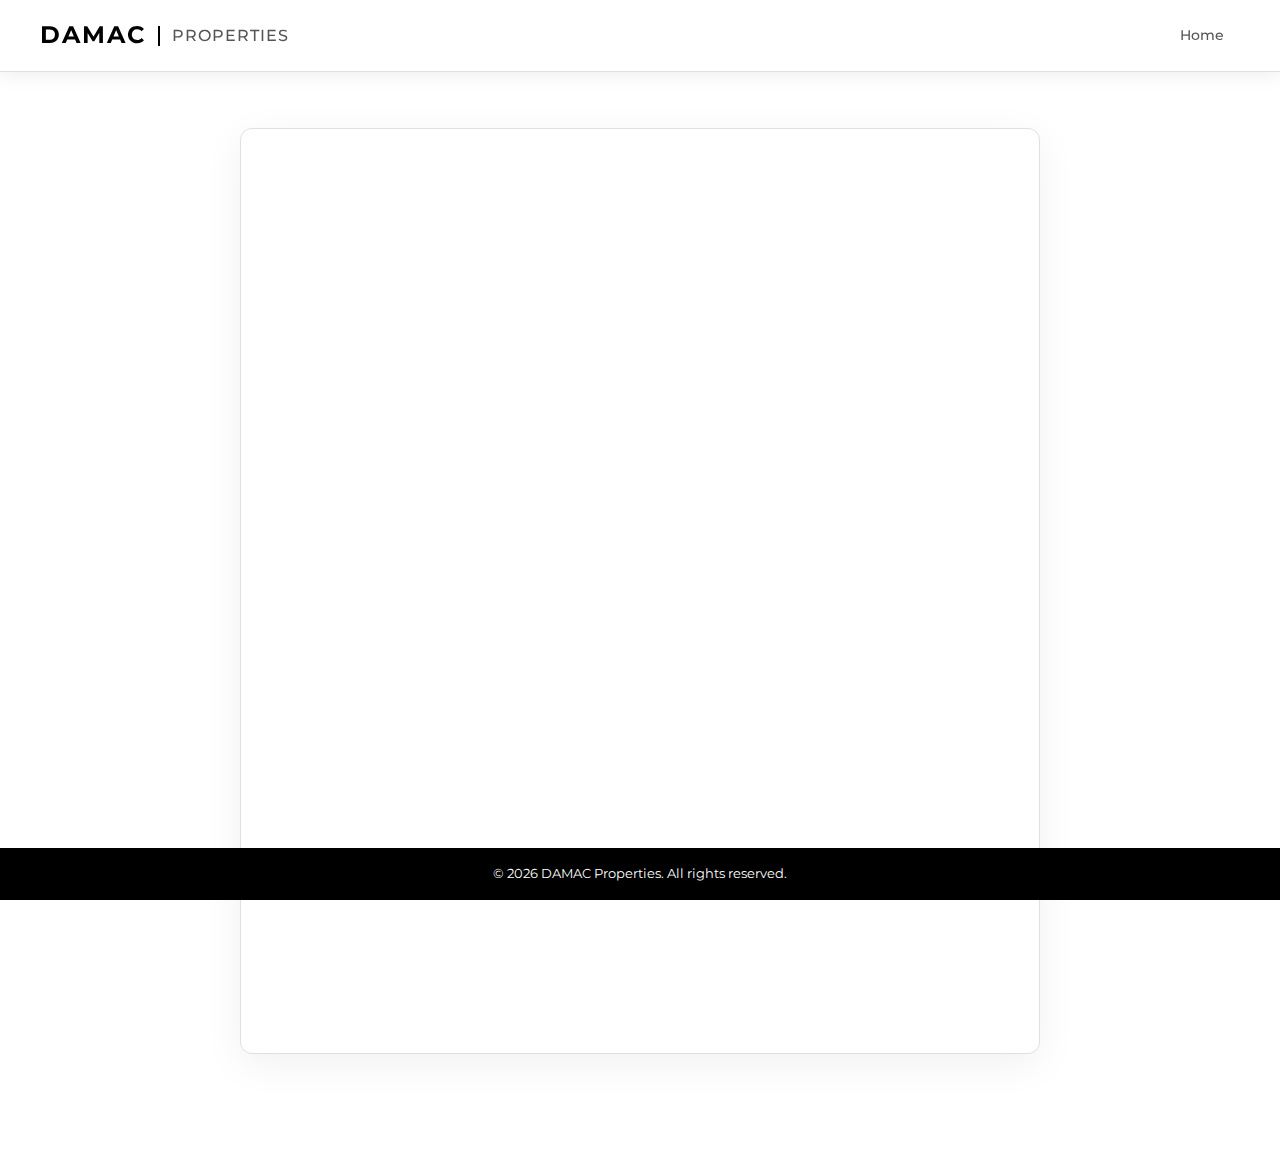
<file: thank-you-dwonload/index.html>
<!DOCTYPE html>
<html lang="en">
<head>
  <meta charset="UTF-8">
  <meta name="viewport" content="width=device-width, initial-scale=1.0">
  <title>Brochure Download - DAMAC Properties</title>
  <link rel="preconnect" href="https://fonts.googleapis.com">
  <link rel="preconnect" href="https://fonts.gstatic.com" crossorigin>
  <link href="https://fonts.googleapis.com/css2?family=Montserrat:wght@300;400;500;600;700&display=swap" rel="stylesheet">
  <style>
    :root {
      --primary: #000000;
      --secondary: #111111;
      --accent: #333333;
      --light: #f8f8f8;
      --text: #222222;
      --text-light: #555555;
      --white: #ffffff;
      --border: #e0e0e0;
      --success: #10b981;
      --success-light: #d1fae5;
    }
    
    * {
      margin: 0;
      padding: 0;
      box-sizing: border-box;
    }
    
    body {
      font-family: 'Montserrat', sans-serif;
      background-color: var(--white);
      color: var(--text);
      line-height: 1.6;
      -webkit-font-smoothing: antialiased;
      min-height: 100vh;
    }
    
    header {
      position: fixed;
      top: 0;
      left: 0;
      right: 0;
      width: 100%;
      background: var(--white);
      color: var(--primary);
      padding: 1rem 2rem;
      z-index: 1000;
      box-shadow: 0 2px 20px rgba(0,0,0,0.08);
      border-bottom: 1px solid var(--border);
      backdrop-filter: blur(10px);
    }
    
    .header-container {
      max-width: 1200px;
      margin: 0 auto;
      display: flex;
      justify-content: space-between;
      align-items: center;
      width: 100%;
    }
    
    .logo-container {
      display: flex;
      align-items: center;
      gap: 0.5rem;
    }
    
    .logo {
      font-weight: 700;
      font-size: 1.5rem;
      letter-spacing: 2px;
      color: var(--primary);
    }
    
    .logo-separator {
      width: 2px;
      height: 20px;
      background: var(--primary);
      margin: 0 0.25rem;
    }
    
    .logo-subtitle {
      font-weight: 500;
      font-size: 1rem;
      letter-spacing: 1px;
      color: var(--text-light);
    }
    
    .header-nav {
      display: flex;
      align-items: center;
      gap: 1rem;
    }
    
    .nav-item {
      padding: 0.5rem 1rem;
      color: var(--text-light);
      text-decoration: none;
      font-weight: 500;
      font-size: 0.9rem;
      transition: color 0.3s ease;
      border-radius: 4px;
    }
    
    .nav-item:hover {
      color: var(--primary);
      background: rgba(0,0,0,0.05);
    }
    
    footer {
      position: fixed;
      bottom: 0;
      left: 0;
      right: 0;
      width: 100%;
      background: var(--primary);
      color: var(--white);
      padding: 1rem;
      text-align: center;
      font-size: 0.8rem;
      font-weight: 400;
      z-index: 999;
    }
    
    .main {
      padding: 8rem 1rem 6rem;
      max-width: 1000px;
      margin: 0 auto;
      text-align: center;
      min-height: calc(100vh - 140px);
      display: flex;
      align-items: center;
      justify-content: center;
    }
    
    .card {
      background: var(--white);
      border: 1px solid var(--border);
      padding: 4rem 3rem;
      border-radius: 12px;
      box-shadow: 0 10px 40px rgba(0,0,0,0.06);
      position: relative;
      overflow: hidden;
      width: 100%;
      max-width: 800px;
    }
    
    .download-icon {
      width: 5rem;
      height: 5rem;
      margin: 0 auto 2rem;
      display: flex;
      align-items: center;
      justify-content: center;
      background: var(--success-light);
      border-radius: 50%;
      position: relative;
    }
    
    .download-icon::before {
      content: '';
      position: absolute;
      width: 100%;
      height: 100%;
      border-radius: 50%;
      background: rgba(16, 185, 129, 0.1);
      animation: pulse 2s infinite;
    }
    
    .download-icon svg {
      width: 2.5rem;
      height: 2.5rem;
      z-index: 1;
    }
    
    h1 {
      font-size: 2.5rem;
      margin-bottom: 1.5rem;
      color: var(--primary);
      font-weight: 600;
      line-height: 1.2;
      letter-spacing: -0.02em;
    }
    
    p {
      font-size: 1.125rem;
      color: var(--text-light);
      margin-bottom: 2.5rem;
      max-width: 600px;
      margin-left: auto;
      margin-right: auto;
      font-weight: 400;
      line-height: 1.7;
    }
    
    .button-group {
      display: flex;
      flex-direction: column;
      gap: 1rem;
      align-items: center;
      margin-top: 1rem;
    }
    
    .btn {
      display: inline-flex;
      align-items: center;
      justify-content: center;
      gap: 0.5rem;
      padding: 1rem 2.5rem;
      text-decoration: none;
      font-weight: 500;
      border-radius: 6px;
      font-size: 0.9rem;
      transition: all 0.3s ease;
      cursor: pointer;
      letter-spacing: 0.5px;
      text-transform: uppercase;
      position: relative;
      overflow: hidden;
      min-width: 200px;
    }
    
    .btn-primary {
      background: var(--success);
      color: var(--white);
      border: 2px solid var(--success);
    }
    
    .btn-secondary {
      background: var(--white);
      color: var(--primary);
      border: 2px solid var(--primary);
    }
    
    .btn::before {
      content: '';
      position: absolute;
      top: 0;
      left: -100%;
      width: 100%;
      height: 100%;
      background: linear-gradient(90deg, transparent, rgba(255,255,255,0.2), transparent);
      transition: left 0.5s;
    }
    
    .btn:hover::before {
      left: 100%;
    }
    
    .btn-primary:hover {
      background: var(--white);
      color: var(--success);
      transform: translateY(-2px);
      box-shadow: 0 5px 15px rgba(16, 185, 129, 0.3);
    }
    
    .btn-secondary:hover {
      background: var(--primary);
      color: var(--white);
      transform: translateY(-2px);
      box-shadow: 0 5px 15px rgba(0,0,0,0.2);
    }
    
    .download-info {
      background: var(--light);
      border: 1px solid var(--border);
      border-radius: 8px;
      padding: 1.5rem;
      margin: 2rem 0;
      display: flex;
      align-items: center;
      gap: 1rem;
      text-align: left;
    }
    
    .download-info-icon {
      width: 3rem;
      height: 3rem;
      background: var(--white);
      border-radius: 8px;
      display: flex;
      align-items: center;
      justify-content: center;
      flex-shrink: 0;
    }
    
    .download-info-content h3 {
      font-size: 1rem;
      font-weight: 600;
      color: var(--primary);
      margin-bottom: 0.25rem;
    }
    
    .download-info-content p {
      font-size: 0.875rem;
      color: var(--text-light);
      margin: 0;
    }
    
    .contacts {
      margin-top: 3rem;
      display: grid;
      grid-template-columns: repeat(auto-fit, minmax(200px, 1fr));
      gap: 2rem;
      align-items: start;
    }
    
    .contact {
      display: flex;
      flex-direction: column;
      align-items: center;
      text-align: center;
      padding: 1rem;
      border-radius: 8px;
      transition: transform 0.3s ease, box-shadow 0.3s ease;
    }
    
    .contact:hover {
      transform: translateY(-5px);
      box-shadow: 0 5px 20px rgba(0,0,0,0.1);
    }
    
    .contact-icon {
      width: 3rem;
      height: 3rem;
      margin-bottom: 1rem;
      display: flex;
      align-items: center;
      justify-content: center;
      background: rgba(0,0,0,0.05);
      border-radius: 50%;
      transition: all 0.3s ease;
    }
    
    .contact:hover .contact-icon {
      background: var(--primary);
    }
    
    .contact:hover .contact-icon svg {
      fill: var(--white);
    }
    
    .contact svg {
      width: 1.5rem;
      height: 1.5rem;
      transition: fill 0.3s ease;
    }
    
    .contact a {
      text-decoration: none;
      font-weight: 500;
      color: var(--text);
      font-size: 0.95rem;
      display: inline-block;
      position: relative;
      transition: color 0.3s ease;
    }
    
    .contact a:hover {
      color: var(--primary);
    }
    
    .contact a::after {
      content: '';
      position: absolute;
      width: 0;
      height: 2px;
      bottom: -4px;
      left: 50%;
      background: var(--primary);
      transition: all 0.3s ease;
      transform: translateX(-50%);
    }
    
    .contact a:hover::after {
      width: 100%;
    }
    
    .divider {
      margin: 2.5rem auto;
      width: 80px;
      height: 2px;
      background: linear-gradient(90deg, transparent, var(--border), transparent);
      border-radius: 1px;
    }
    
    /* Responsive Design */
    @media (max-width: 1024px) {
      .main {
        padding: 7rem 2rem 5rem;
      }
      
      .card {
        padding: 3rem 2rem;
      }
    }
    
    @media (max-width: 768px) {
      header {
        padding: 1rem 1.5rem;
      }
      
      .header-container {
        flex-direction: row;
        justify-content: space-between;
      }
      
      .logo {
        font-size: 1.25rem;
      }
      
      .logo-subtitle {
        font-size: 0.9rem;
      }
      
      .header-nav {
        display: none;
      }
      
      .main {
        padding: 6rem 1rem 4rem;
      }
      
      .card {
        padding: 2.5rem 1.5rem;
      }
      
      h1 {
        font-size: 2rem;
      }
      
      p {
        font-size: 1rem;
      }
      
      .button-group {
        flex-direction: column;
        gap: 0.75rem;
      }
      
      .btn {
        width: 100%;
        max-width: 300px;
      }
      
      .download-info {
        flex-direction: column;
        text-align: center;
        gap: 0.75rem;
      }
      
      .contacts {
        grid-template-columns: 1fr;
        gap: 1.5rem;
        margin-top: 2rem;
      }
      
      .contact {
        flex-direction: row;
        text-align: left;
        justify-content: flex-start;
        gap: 1rem;
      }
      
      .contact-icon {
        margin-bottom: 0;
        flex-shrink: 0;
      }
    }
    
    @media (max-width: 480px) {
      header {
        padding: 0.75rem 1rem;
      }
      
      .logo-container {
        gap: 0.25rem;
      }
      
      .logo {
        font-size: 1.1rem;
        letter-spacing: 1px;
      }
      
      .logo-separator {
        height: 16px;
      }
      
      .logo-subtitle {
        font-size: 0.8rem;
      }
      
      .main {
        padding: 5rem 0.75rem 3.5rem;
      }
      
      .card {
        padding: 2rem 1rem;
        border-radius: 8px;
      }
      
      h1 {
        font-size: 1.75rem;
        margin-bottom: 1rem;
      }
      
      .download-icon {
        width: 4rem;
        height: 4rem;
        margin-bottom: 1.5rem;
      }
      
      .download-icon svg {
        width: 2rem;
        height: 2rem;
      }
      
      p {
        font-size: 0.95rem;
        margin-bottom: 2rem;
      }
      
      .btn {
        padding: 0.875rem 2rem;
        font-size: 0.85rem;
      }
      
      .download-info {
        padding: 1rem;
      }
      
      .contacts {
        margin-top: 1.5rem;
      }
      
      .contact {
        padding: 0.75rem;
      }
      
      .contact-icon {
        width: 2.5rem;
        height: 2.5rem;
      }
      
      .contact svg {
        width: 1.25rem;
        height: 1.25rem;
      }
      
      .contact a {
        font-size: 0.9rem;
      }
    }
    
    @media (max-width: 360px) {
      .logo {
        font-size: 1rem;
      }
      
      .logo-subtitle {
        font-size: 0.75rem;
      }
      
      h1 {
        font-size: 1.5rem;
      }
      
      .card {
        padding: 1.5rem 0.75rem;
      }
    }
    
    /* Animations */
    @keyframes fadeIn {
      from { 
        opacity: 0; 
        transform: translateY(20px); 
      }
      to { 
        opacity: 1; 
        transform: translateY(0); 
      }
    }
    
    @keyframes pulse {
      0%, 100% { 
        transform: scale(1); 
        opacity: 1; 
      }
      50% { 
        transform: scale(1.05); 
        opacity: 0.8; 
      }
    }
    
    @keyframes slideInFromTop {
      from {
        opacity: 0;
        transform: translateY(-30px);
      }
      to {
        opacity: 1;
        transform: translateY(0);
      }
    }
    
    @keyframes bounceIn {
      0% {
        opacity: 0;
        transform: scale(0.3);
      }
      50% {
        opacity: 1;
        transform: scale(1.05);
      }
      70% {
        transform: scale(0.9);
      }
      100% {
        opacity: 1;
        transform: scale(1);
      }
    }
    
    header {
      animation: slideInFromTop 0.6s ease-out;
    }
    
    .card {
      animation: fadeIn 0.8s ease-out forwards;
    }
    
    .download-icon {
      animation: bounceIn 1s ease-out 0.2s forwards;
      opacity: 0;
    }
    
    h1 {
      animation: fadeIn 0.8s ease-out 0.3s forwards;
      opacity: 0;
    }
    
    p {
      animation: fadeIn 0.8s ease-out 0.4s forwards;
      opacity: 0;
    }
    
    .download-info {
      animation: fadeIn 0.8s ease-out 0.5s forwards;
      opacity: 0;
    }
    
    .button-group {
      animation: fadeIn 0.8s ease-out 0.6s forwards;
      opacity: 0;
    }
    
    .divider {
      animation: fadeIn 0.8s ease-out 0.7s forwards;
      opacity: 0;
    }
    
    .contacts {
      animation: fadeIn 0.8s ease-out 0.8s forwards;
      opacity: 0;
    }
    
    /* Accessibility improvements */
    @media (prefers-reduced-motion: reduce) {
      *, *::before, *::after {
        animation-duration: 0.01ms !important;
        animation-iteration-count: 1 !important;
        transition-duration: 0.01ms !important;
      }
    }
    
    /* Focus styles for accessibility */
    .nav-item:focus,
    .btn:focus,
    .contact a:focus {
      outline: 2px solid var(--primary);
      outline-offset: 2px;
    }
  </style>
</head>
<body>

<header>
  <div class="header-container">
    <div class="logo-container">
      <div class="logo">DAMAC</div>
      <div class="logo-separator"></div>
      <div class="logo-subtitle">PROPERTIES</div>
    </div>
    <nav class="header-nav">
      <a href="/" class="nav-item">Home</a>
      
    </nav>
  </div>
</header>

<div class="main">
  <div class="card">
    <div class="download-icon">
      <svg xmlns="http://www.w3.org/2000/svg" viewBox="0 0 24 24" fill="var(--success)">
        <path d="M14,2H6A2,2 0 0,0 4,4V20A2,2 0 0,0 6,22H18A2,2 0 0,0 20,20V8L14,2M18,20H6V4H13V9H18V20Z"/>
        <path d="M12,11L16,15H13V19H11V15H8L12,11Z"/>
      </svg>
    </div>
    
    <h1>Brochure Ready for Download</h1>
    <p>Thank you for your interest in DAMAC Properties. Your exclusive property brochure is ready for download. Discover our premium developments, luxury amenities, and investment opportunities.</p>
    
    <div class="download-info">
      <div class="download-info-icon">
        <svg xmlns="http://www.w3.org/2000/svg" viewBox="0 0 24 24" fill="var(--text-light)" width="24" height="24">
          <path d="M14,2H6A2,2 0 0,0 4,4V20A2,2 0 0,0 6,22H18A2,2 0 0,0 20,20V8L14,2M18,20H6V4H13V9H18V20Z"/>
        </svg>
      </div>
      <div class="download-info-content">
        <h3>DAMAC Properties Brochure</h3>
        <p>PDF Format • Premium Property Collection</p>
      </div>
    </div>
    
    <div class="button-group">
      <a href="files/brochure.pdf" download="DAMAC-Properties-Brochure.pdf" class="btn btn-primary">
        <svg xmlns="http://www.w3.org/2000/svg" viewBox="0 0 24 24" fill="currentColor" width="20" height="20">
          <path d="M5,20H19V18H5M19,9H15V3H9V9H5L12,16L19,9Z"/>
        </svg>
        Download Brochure
      </a>
      <a href="/" class="btn btn-secondary">
        <svg xmlns="http://www.w3.org/2000/svg" viewBox="0 0 24 24" fill="currentColor" width="20" height="20">
          <path d="M10,20V14H14V20H19V12H22L12,3L2,12H5V20H10Z"/>
        </svg>
        Return to Homepage
      </a>
    </div>
    
    <div class="divider"></div>
    
    <div class="contacts">
      <div class="contact">
        <div class="contact-icon">
          <svg xmlns="http://www.w3.org/2000/svg" viewBox="0 0 24 24" fill="var(--text-light)">
            <path d="M20 4H4c-1.1 0-1.99.9-1.99 2L2 18c0 1.1.9 2 2 2h16c1.1 0 2-.9 2-2V6c0-1.1-.9-2-2-2zm0 4l-8 5-8-5V6l8 5 8-5v2z"/>
          </svg>
        </div>
        <a href="mailto:sales@knightcastle.com">sales@knightcastle.com</a>
      </div>
      
      <div class="contact">
        <div class="contact-icon">
          <svg xmlns="http://www.w3.org/2000/svg" viewBox="0 0 24 24" fill="var(--text-light)">
            <path d="M20.01 15.38c-1.23 0-2.42-.2-3.53-.56-.35-.12-.74-.03-1.01.24l-1.57 1.97c-2.83-1.35-5.48-3.9-6.89-6.83l1.95-1.66c.27-.28.35-.67.24-1.02-.37-1.11-.56-2.3-.56-3.53 0-.54-.45-.99-.99-.99H4.19C3.65 3 3 3.24 3 3.99 3 13.28 10.73 21 20.01 21c.71 0 .99-.63.99-1.18v-3.45c0-.54-.45-.99-.99-.99z"/>
          </svg>
        </div>
        <a href="tel:+971505685098">+971 50 568 5098</a>
      </div>
      
      <div class="contact">
        <div class="contact-icon">
          <svg xmlns="http://www.w3.org/2000/svg" viewBox="0 0 24 24" fill="var(--text-light)">
            <path d="M16.75 13.96c.25.13.41.2.46.3.06.11.04.61-.21 1.18-.2.56-1.24 1.1-1.7 1.12-.46.02-.47.36-2.96-.73-2.49-1.09-3.99-3.75-4.11-3.92-.12-.17-.96-1.38-.92-2.61.05-1.22.69-1.8.95-2.04.24-.26.51-.29.68-.26h.47c.15 0 .36-.06.55.45l.69 1.87c.06.13.1.28.01.44l-.27.41-.39.42c-.12.12-.26.25-.12.5.12.26.62 1.09 1.32 1.78.91.88 1.71 1.17 1.95 1.3.24.14.39.12.54-.04l.81-.94c.19-.25.35-.19.58-.11l1.67.88M12 2a10 10 0 0 1 10 10 10 10 0 0 1-10 10c-1.97 0-3.8-.57-5.35-1.55L2 22l1.55-4.65A9.969 9.969 0 0 1 2 12 10 10 0 0 1 12 2m0 2a8 8 0 0 0-8 8c0 1.72.54 3.31 1.46 4.61L4.5 19.5l2.89-.96A7.95 7.95 0 0 0 12 20a8 8 0 0 0 8-8 8 8 0 0 0-8-8z"/>
          </svg>
        </div>
        <a href="https://wa.me/971505685098s" target="_blank">WhatsApp</a>
      </div>
    </div>
  </div>
</div>

<footer>&copy; <script>document.write(new Date().getFullYear())</script> DAMAC Properties. All rights reserved.</footer>

</body>
</html>
</file>
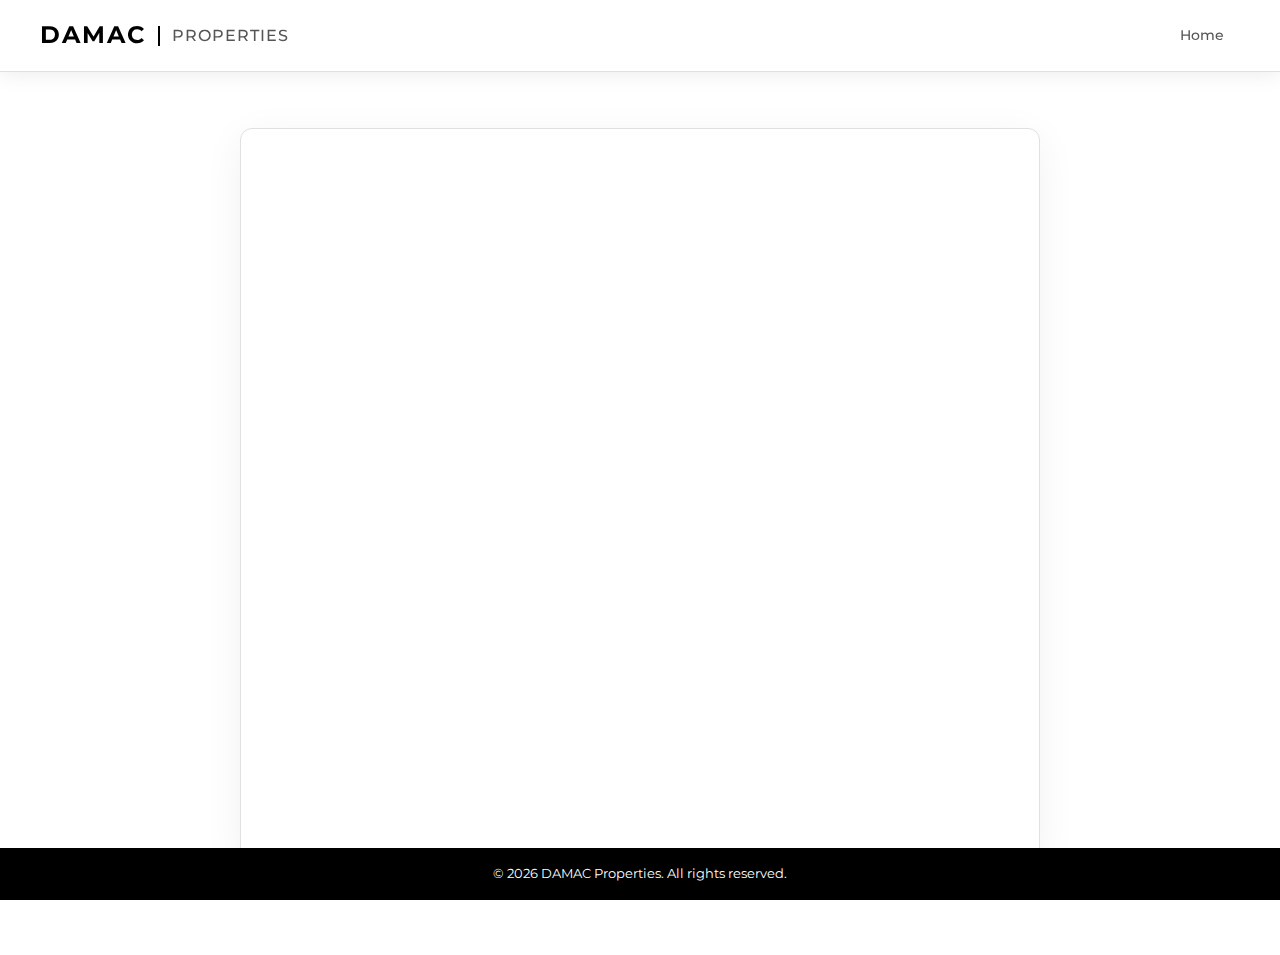
<file: thank-you/index.html>
<!DOCTYPE html>
<html lang="en">
<head>
  <meta charset="UTF-8">
  <meta name="viewport" content="width=device-width, initial-scale=1.0">
  <title>Thank You - DAMAC Properties</title>
  <link rel="preconnect" href="https://fonts.googleapis.com">
  <link rel="preconnect" href="https://fonts.gstatic.com" crossorigin>
  <link href="https://fonts.googleapis.com/css2?family=Montserrat:wght@300;400;500;600;700&display=swap" rel="stylesheet">
  <style>
    :root {
      --primary: #000000;
      --secondary: #111111;
      --accent: #333333;
      --light: #f8f8f8;
      --text: #222222;
      --text-light: #555555;
      --white: #ffffff;
      --border: #e0e0e0;
    }
    
    * {
      margin: 0;
      padding: 0;
      box-sizing: border-box;
    }
    
    body {
      font-family: 'Montserrat', sans-serif;
      background-color: var(--white);
      color: var(--text);
      line-height: 1.6;
      -webkit-font-smoothing: antialiased;
      min-height: 100vh;
    }
    
    header {
      position: fixed;
      top: 0;
      left: 0;
      right: 0;
      width: 100%;
      background: var(--white);
      color: var(--primary);
      padding: 1rem 2rem;
      z-index: 1000;
      box-shadow: 0 2px 20px rgba(0,0,0,0.08);
      border-bottom: 1px solid var(--border);
      backdrop-filter: blur(10px);
    }
    
    .header-container {
      max-width: 1200px;
      margin: 0 auto;
      display: flex;
      justify-content: space-between;
      align-items: center;
      width: 100%;
    }
    
    .logo-container {
      display: flex;
      align-items: center;
      gap: 0.5rem;
    }
    
    .logo {
      font-weight: 700;
      font-size: 1.5rem;
      letter-spacing: 2px;
      color: var(--primary);
    }
    
    .logo-separator {
      width: 2px;
      height: 20px;
      background: var(--primary);
      margin: 0 0.25rem;
    }
    
    .logo-subtitle {
      font-weight: 500;
      font-size: 1rem;
      letter-spacing: 1px;
      color: var(--text-light);
    }
    
    .header-nav {
      display: flex;
      align-items: center;
      gap: 1rem;
    }
    
    .nav-item {
      padding: 0.5rem 1rem;
      color: var(--text-light);
      text-decoration: none;
      font-weight: 500;
      font-size: 0.9rem;
      transition: color 0.3s ease;
      border-radius: 4px;
    }
    
    .nav-item:hover {
      color: var(--primary);
      background: rgba(0,0,0,0.05);
    }
    
    footer {
      position: fixed;
      bottom: 0;
      left: 0;
      right: 0;
      width: 100%;
      background: var(--primary);
      color: var(--white);
      padding: 1rem;
      text-align: center;
      font-size: 0.8rem;
      font-weight: 400;
      z-index: 999;
    }
    
    .main {
      padding: 8rem 1rem 6rem;
      max-width: 1000px;
      margin: 0 auto;
      text-align: center;
      min-height: calc(100vh - 140px);
      display: flex;
      align-items: center;
      justify-content: center;
    }
    
    .card {
      background: var(--white);
      border: 1px solid var(--border);
      padding: 4rem 3rem;
      border-radius: 12px;
      box-shadow: 0 10px 40px rgba(0,0,0,0.06);
      position: relative;
      overflow: hidden;
      width: 100%;
      max-width: 800px;
    }
    
    .success-icon {
      width: 5rem;
      height: 5rem;
      margin: 0 auto 2rem;
      display: flex;
      align-items: center;
      justify-content: center;
      background: rgba(0,0,0,0.05);
      border-radius: 50%;
      position: relative;
    }
    
    .success-icon::before {
      content: '';
      position: absolute;
      width: 100%;
      height: 100%;
      border-radius: 50%;
      background: rgba(0,0,0,0.02);
      animation: pulse 2s infinite;
    }
    
    .success-icon svg {
      width: 2.5rem;
      height: 2.5rem;
      z-index: 1;
    }
    
    h1 {
      font-size: 2.5rem;
      margin-bottom: 1.5rem;
      color: var(--primary);
      font-weight: 600;
      line-height: 1.2;
      letter-spacing: -0.02em;
    }
    
    p {
      font-size: 1.125rem;
      color: var(--text-light);
      margin-bottom: 2.5rem;
      max-width: 600px;
      margin-left: auto;
      margin-right: auto;
      font-weight: 400;
      line-height: 1.7;
    }
    
    a.btn {
      display: inline-flex;
      align-items: center;
      gap: 0.5rem;
      margin-top: 1rem;
      padding: 1rem 2.5rem;
      background: var(--primary);
      color: var(--white);
      text-decoration: none;
      font-weight: 500;
      border-radius: 6px;
      font-size: 0.9rem;
      transition: all 0.3s ease;
      border: 2px solid var(--primary);
      cursor: pointer;
      letter-spacing: 0.5px;
      text-transform: uppercase;
      position: relative;
      overflow: hidden;
    }
    
    a.btn::before {
      content: '';
      position: absolute;
      top: 0;
      left: -100%;
      width: 100%;
      height: 100%;
      background: linear-gradient(90deg, transparent, rgba(255,255,255,0.2), transparent);
      transition: left 0.5s;
    }
    
    a.btn:hover::before {
      left: 100%;
    }
    
    a.btn:hover {
      background: var(--white);
      color: var(--primary);
      transform: translateY(-2px);
      box-shadow: 0 5px 15px rgba(0,0,0,0.2);
    }
    
    .contacts {
      margin-top: 3rem;
      display: grid;
      grid-template-columns: repeat(auto-fit, minmax(200px, 1fr));
      gap: 2rem;
      align-items: start;
    }
    
    .contact {
      display: flex;
      flex-direction: column;
      align-items: center;
      text-align: center;
      padding: 1rem;
      border-radius: 8px;
      transition: transform 0.3s ease, box-shadow 0.3s ease;
    }
    
    .contact:hover {
      transform: translateY(-5px);
      box-shadow: 0 5px 20px rgba(0,0,0,0.1);
    }
    
    .contact-icon {
      width: 3rem;
      height: 3rem;
      margin-bottom: 1rem;
      display: flex;
      align-items: center;
      justify-content: center;
      background: rgba(0,0,0,0.05);
      border-radius: 50%;
      transition: all 0.3s ease;
    }
    
    .contact:hover .contact-icon {
      background: var(--primary);
    }
    
    .contact:hover .contact-icon svg {
      fill: var(--white);
    }
    
    .contact svg {
      width: 1.5rem;
      height: 1.5rem;
      transition: fill 0.3s ease;
    }
    
    .contact a {
      text-decoration: none;
      font-weight: 500;
      color: var(--text);
      font-size: 0.95rem;
      display: inline-block;
      position: relative;
      transition: color 0.3s ease;
    }
    
    .contact a:hover {
      color: var(--primary);
    }
    
    .contact a::after {
      content: '';
      position: absolute;
      width: 0;
      height: 2px;
      bottom: -4px;
      left: 50%;
      background: var(--primary);
      transition: all 0.3s ease;
      transform: translateX(-50%);
    }
    
    .contact a:hover::after {
      width: 100%;
    }
    
    .divider {
      margin: 2.5rem auto;
      width: 80px;
      height: 2px;
      background: linear-gradient(90deg, transparent, var(--border), transparent);
      border-radius: 1px;
    }
    
    /* Responsive Design */
    @media (max-width: 1024px) {
      .main {
        padding: 7rem 2rem 5rem;
      }
      
      .card {
        padding: 3rem 2rem;
      }
    }
    
    @media (max-width: 768px) {
      header {
        padding: 1rem 1.5rem;
      }
      
      .header-container {
        flex-direction: row;
        justify-content: space-between;
      }
      
      .logo {
        font-size: 1.25rem;
      }
      
      .logo-subtitle {
        font-size: 0.9rem;
      }
      
      .header-nav {
        display: none;
      }
      
      .main {
        padding: 6rem 1rem 4rem;
      }
      
      .card {
        padding: 2.5rem 1.5rem;
      }
      
      h1 {
        font-size: 2rem;
      }
      
      p {
        font-size: 1rem;
      }
      
      .contacts {
        grid-template-columns: 1fr;
        gap: 1.5rem;
        margin-top: 2rem;
      }
      
      .contact {
        flex-direction: row;
        text-align: left;
        justify-content: flex-start;
        gap: 1rem;
      }
      
      .contact-icon {
        margin-bottom: 0;
        flex-shrink: 0;
      }
    }
    
    @media (max-width: 480px) {
      header {
        padding: 0.75rem 1rem;
      }
      
      .logo-container {
        gap: 0.25rem;
      }
      
      .logo {
        font-size: 1.1rem;
        letter-spacing: 1px;
      }
      
      .logo-separator {
        height: 16px;
      }
      
      .logo-subtitle {
        font-size: 0.8rem;
      }
      
      .main {
        padding: 5rem 0.75rem 3.5rem;
      }
      
      .card {
        padding: 2rem 1rem;
        border-radius: 8px;
      }
      
      h1 {
        font-size: 1.75rem;
        margin-bottom: 1rem;
      }
      
      .success-icon {
        width: 4rem;
        height: 4rem;
        margin-bottom: 1.5rem;
      }
      
      .success-icon svg {
        width: 2rem;
        height: 2rem;
      }
      
      p {
        font-size: 0.95rem;
        margin-bottom: 2rem;
      }
      
      a.btn {
        padding: 0.875rem 2rem;
        font-size: 0.85rem;
      }
      
      .contacts {
        margin-top: 1.5rem;
      }
      
      .contact {
        padding: 0.75rem;
      }
      
      .contact-icon {
        width: 2.5rem;
        height: 2.5rem;
      }
      
      .contact svg {
        width: 1.25rem;
        height: 1.25rem;
      }
      
      .contact a {
        font-size: 0.9rem;
      }
    }
    
    @media (max-width: 360px) {
      .logo {
        font-size: 1rem;
      }
      
      .logo-subtitle {
        font-size: 0.75rem;
      }
      
      h1 {
        font-size: 1.5rem;
      }
      
      .card {
        padding: 1.5rem 0.75rem;
      }
    }
    
    /* Animations */
    @keyframes fadeIn {
      from { 
        opacity: 0; 
        transform: translateY(20px); 
      }
      to { 
        opacity: 1; 
        transform: translateY(0); 
      }
    }
    
    @keyframes pulse {
      0%, 100% { 
        transform: scale(1); 
        opacity: 1; 
      }
      50% { 
        transform: scale(1.05); 
        opacity: 0.8; 
      }
    }
    
    @keyframes slideInFromTop {
      from {
        opacity: 0;
        transform: translateY(-30px);
      }
      to {
        opacity: 1;
        transform: translateY(0);
      }
    }
    
    header {
      animation: slideInFromTop 0.6s ease-out;
    }
    
    .card {
      animation: fadeIn 0.8s ease-out forwards;
    }
    
    .success-icon {
      animation: fadeIn 0.8s ease-out 0.2s forwards;
      opacity: 0;
    }
    
    h1 {
      animation: fadeIn 0.8s ease-out 0.3s forwards;
      opacity: 0;
    }
    
    p {
      animation: fadeIn 0.8s ease-out 0.4s forwards;
      opacity: 0;
    }
    
    a.btn {
      animation: fadeIn 0.8s ease-out 0.5s forwards;
      opacity: 0;
    }
    
    .divider {
      animation: fadeIn 0.8s ease-out 0.6s forwards;
      opacity: 0;
    }
    
    .contacts {
      animation: fadeIn 0.8s ease-out 0.7s forwards;
      opacity: 0;
    }
    
    /* Accessibility improvements */
    @media (prefers-reduced-motion: reduce) {
      *, *::before, *::after {
        animation-duration: 0.01ms !important;
        animation-iteration-count: 1 !important;
        transition-duration: 0.01ms !important;
      }
    }
    
    /* Focus styles for accessibility */
    .nav-item:focus,
    a.btn:focus,
    .contact a:focus {
      outline: 2px solid var(--primary);
      outline-offset: 2px;
    }
  </style>
</head>
<body>

<header>
  <div class="header-container">
    <div class="logo-container">
      <div class="logo">DAMAC</div>
      <div class="logo-separator"></div>
      <div class="logo-subtitle">PROPERTIES</div>
    </div>
    <nav class="header-nav">
      <a href="/" class="nav-item">Home</a>
    </nav>
  </div>
</header>

<div class="main">
  <div class="card">
    <div class="success-icon">
      <svg xmlns="http://www.w3.org/2000/svg" viewBox="0 0 24 24" fill="var(--primary)">
        <path d="M12 2C6.48 2 2 6.48 2 12s4.48 10 10 10 10-4.48 10-10S17.52 2 12 2zm-2 15l-5-5 1.41-1.41L10 14.17l7.59-7.59L19 8l-9 9z"/>
      </svg>
    </div>
    
    <h1>Thank You for Your Inquiry</h1>
    <p>We have received your message and our team will contact you shortly. At DAMAC Properties, we value your interest and look forward to assisting you with your real estate needs.</p>
    <a href="/" class="btn">Return to Homepage</a>
    
    <div class="divider"></div>
    
    <div class="contacts">
      <div class="contact">
        <div class="contact-icon">
          <svg xmlns="http://www.w3.org/2000/svg" viewBox="0 0 24 24" fill="var(--text-light)">
            <path d="M20 4H4c-1.1 0-1.99.9-1.99 2L2 18c0 1.1.9 2 2 2h16c1.1 0 2-.9 2-2V6c0-1.1-.9-2-2-2zm0 4l-8 5-8-5V6l8 5 8-5v2z"/>
          </svg>
        </div>
        <a href="mailto:sales@knightcastle.com">sales@knightcastle.com</a>
      </div>
      
      <div class="contact">
        <div class="contact-icon">
          <svg xmlns="http://www.w3.org/2000/svg" viewBox="0 0 24 24" fill="var(--text-light)">
            <path d="M20.01 15.38c-1.23 0-2.42-.2-3.53-.56-.35-.12-.74-.03-1.01.24l-1.57 1.97c-2.83-1.35-5.48-3.9-6.89-6.83l1.95-1.66c.27-.28.35-.67.24-1.02-.37-1.11-.56-2.3-.56-3.53 0-.54-.45-.99-.99-.99H4.19C3.65 3 3 3.24 3 3.99 3 13.28 10.73 21 20.01 21c.71 0 .99-.63.99-1.18v-3.45c0-.54-.45-.99-.99-.99z"/>
          </svg>
        </div>
        <a href="tel:+971505685098">+971 50 568 5098</a>
      </div>
      
      <div class="contact">
        <div class="contact-icon">
          <svg xmlns="http://www.w3.org/2000/svg" viewBox="0 0 24 24" fill="var(--text-light)">
            <path d="M16.75 13.96c.25.13.41.2.46.3.06.11.04.61-.21 1.18-.2.56-1.24 1.1-1.7 1.12-.46.02-.47.36-2.96-.73-2.49-1.09-3.99-3.75-4.11-3.92-.12-.17-.96-1.38-.92-2.61.05-1.22.69-1.8.95-2.04.24-.26.51-.29.68-.26h.47c.15 0 .36-.06.55.45l.69 1.87c.06.13.1.28.01.44l-.27.41-.39.42c-.12.12-.26.25-.12.5.12.26.62 1.09 1.32 1.78.91.88 1.71 1.17 1.95 1.3.24.14.39.12.54-.04l.81-.94c.19-.25.35-.19.58-.11l1.67.88M12 2a10 10 0 0 1 10 10 10 10 0 0 1-10 10c-1.97 0-3.8-.57-5.35-1.55L2 22l1.55-4.65A9.969 9.969 0 0 1 2 12 10 10 0 0 1 12 2m0 2a8 8 0 0 0-8 8c0 1.72.54 3.31 1.46 4.61L4.5 19.5l2.89-.96A7.95 7.95 0 0 0 12 20a8 8 0 0 0 8-8 8 8 0 0 0-8-8z"/>
          </svg>
        </div>
        <a href="https://wa.me/971501234567" target="_blank">WhatsApp</a>
      </div>
    </div>
  </div>
</div>

<footer>&copy; <script>document.write(new Date().getFullYear())</script> DAMAC Properties. All rights reserved.</footer>

</body>
</html>
</file>
